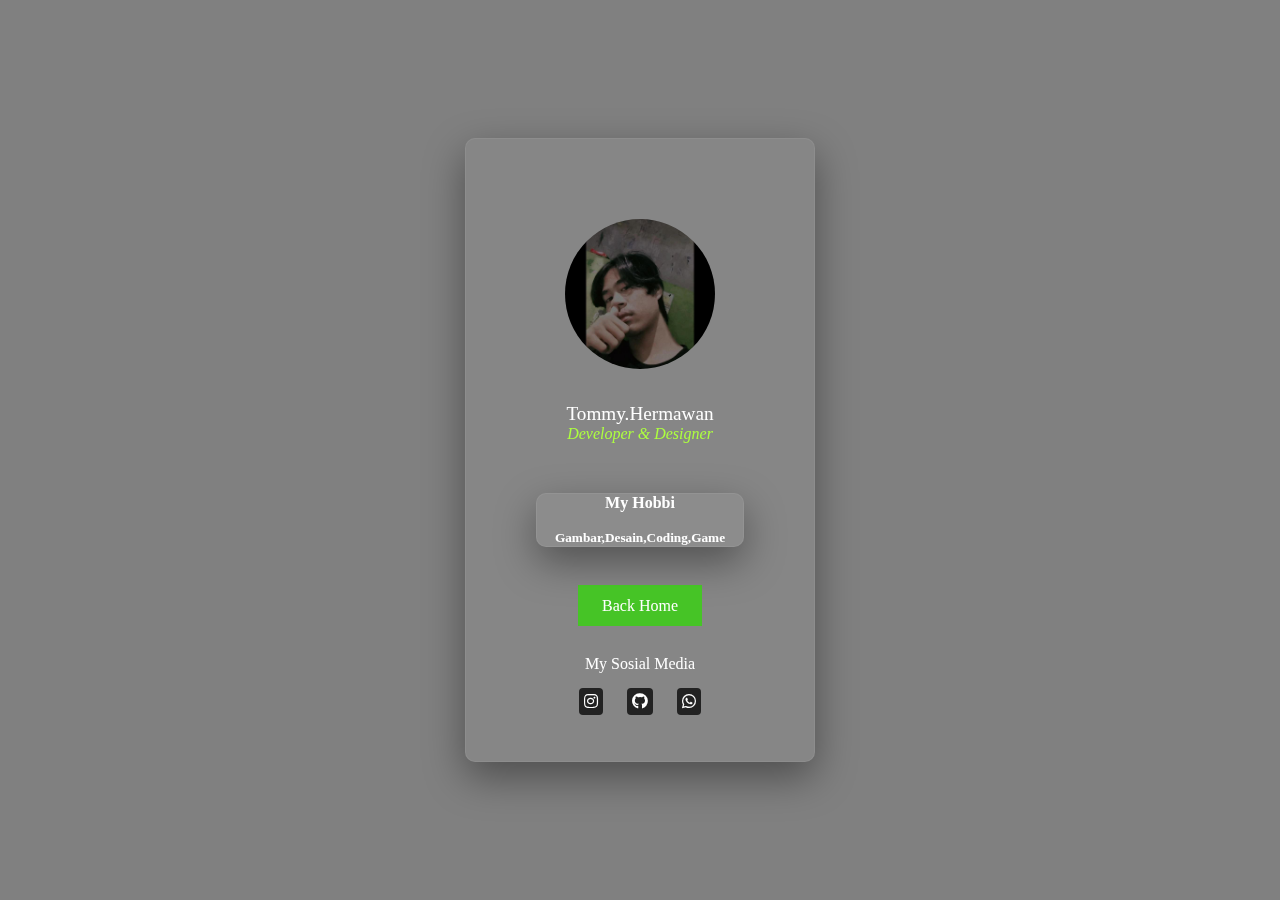
<file: about.html>
<!doctype html>
<html lang="en">
<head>
    <meta charset="UTF-8">
    <meta http-equiv="X-UA-Compatible" content="IE=edge">
    <meta name="viewport" content="width=device-width, initial-scale=1.0">
    <!-- FONTAWESOME ICONS OFFLINE LINK -->
    <link rel="stylesheet" href="font.css">
    <link rel="stylesheet" href="https://cdnjs.cloudflare.com/ajax/libs/font-awesome/5.15.2/css/all.min.css">
    <!-- MAIN CSS LINK -->
    <link rel="stylesheet" href="about.css">
    <title>Document</title>
</head>
<body>
    <section>
        <div class="card">
            <div class="imgBox">
                <img src="image/logo.jpg" alt="">
            </div>
            <div class="content">
                <div class="name">Tommy.Hermawan</div>
                <div class="work">Developer & Designer</div>
                <div class="hobbi">My Hobbi<br></br><h5>Gambar,Desain,Coding,Game</h5></div>
                <div class="visit">
                    <a href="index.html">Back Home</a>
                </div>
                <div class="my">My Sosial Media</div>
                <div class="sm">
                    <a class="social-media-icon" href="https://www.instagram.com/hellotomtomx/"><span class="fab fa-instagram"></span></a>
                    <a class="social-media-icon" href="https://github.com/Tommysite"><span class="fab fa-github"></span></a>
                    <a class="social-media-icon" href="https://wa.me/6285741155589?text=Hello%20Tomtom"><span class="fab fa-whatsapp"></span></a>
                </div>
            </div>
        </div>
    </section>
</body>
</html>
</file>
<file: font.css>
.social-media-icon {
    padding: 5px;
    background: #222;
    color: #fff;
    border-radius: 4px;
}

a.social-media-icon:hover{
    background: #fff!important;
    color: #222!important;
}
.instagram{
	background: #262626!important;;
}
.github{
	background: #262626!important;;
}
.whatsapp{
	background: #262626!important;;
}
</file>
<file: about.css>
*
{
    margin: 0;
    padding: 0;
    box-sizing: border-box;
    font-family: 'Poppins';
}
section
{
    position: relative;
    width: 100%;
    height: 100vh;
    background: grey;
    display: grid;
    place-items: center;
}
.card
{
    position: relative;
    width: 350px;
    z-index: 1000;
    padding: 50px 70px;
    background: rgba(255,255,255,0.05);
    border: 1px solid rgba(255,255,255,0.06);
    box-shadow: 0 15px 40px rgba(0,0,0,0.4);
    border-radius: 10px;
    overflow: hidden;
    backdrop-filter: blur(20px);
}
.card .imgBox
{
    text-align: center;
    width: 100%;
    margin-top: 30px;
}

.card .imgBox img
{
    width: 150px;
    border-radius: 50%;
}
.card .content
{
    margin-top: 30px;
}

.card .content .name
{
    font-weight: 500;
    text-align: center;
    color: #fff;
    font-size: 1.2rem;
}

.card .content .work
{
    text-align: center;
    color: #adff3f;
    font-style: italic;
    font-weight: 400;
}
.card .content .hobbi
{
	background: rgba(255,255,255,0.05);
    border: 1px solid rgba(255,255,255,0.06);
    box-shadow: 0 15px 40px rgba(0,0,0,0.4);
    border-radius: 10px;
	margin: 50px 0;
	text-align: center;
	color: white;
	font-weight: 600;
}
.card .content .visit
{
    margin: 40px 0;
    text-align: center;
}
.card .content .visit a
{
    text-decoration: none;
    padding: 12px 24px;
    background: #3fc91de9;
    color: #fff;
}
.card .my
{
    text-align: center;
    color: white;
    font-style: bold;
    font-weight: 400;
    margin: 20px 0;
}

.card .content .sm
{
    text-align: center;
}

.card .content .sm a
{
    text-decoration: none;
    color: #fff;
    margin: 0 10px;
    transition: 0.4s ease;
}
.card .content .sm a:hover
{
    color: #adff3f;
}
</file>
